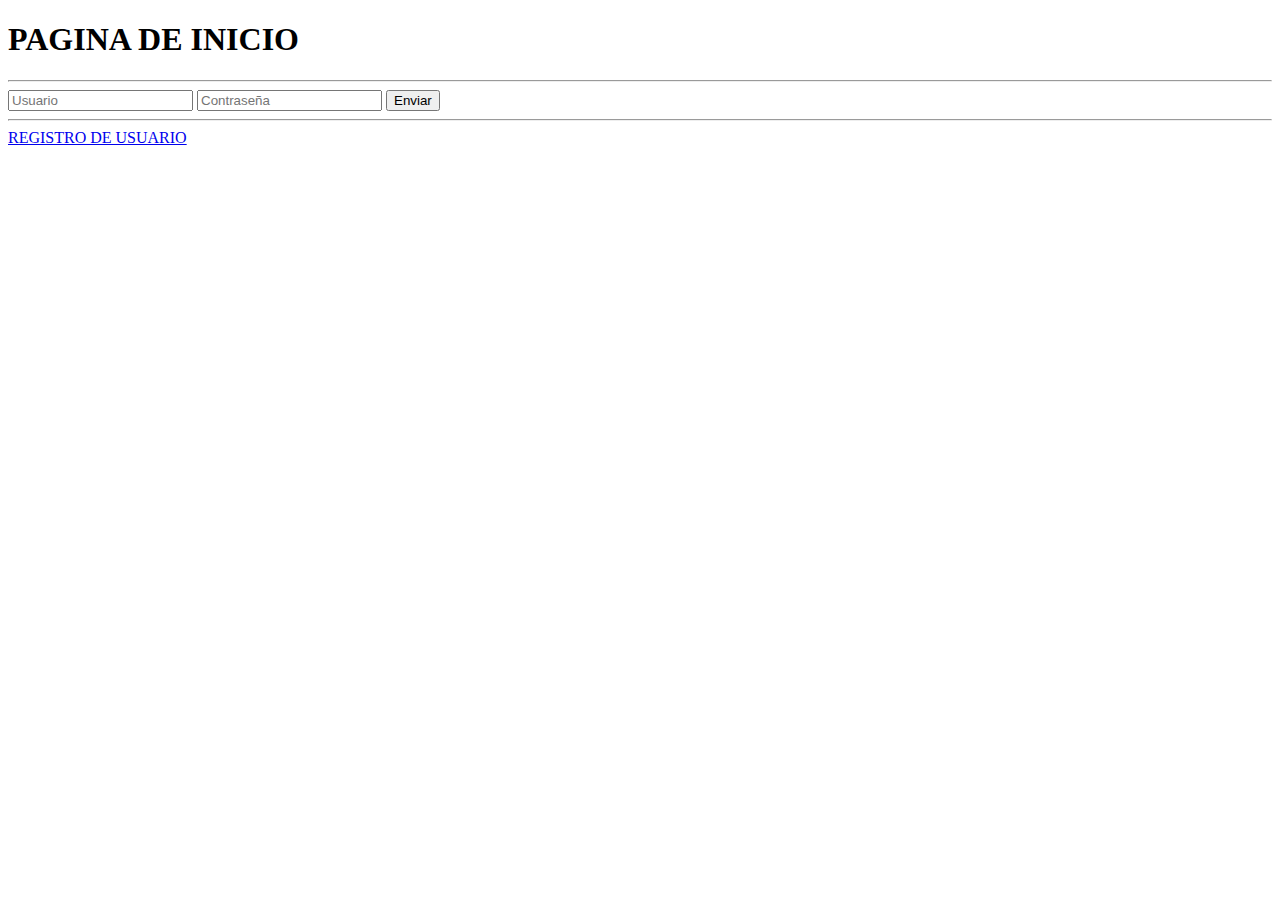
<file: formulario_prueba/main_page.html>
<!DOCTYPE html>
<html lang="en">
<head>
    <link rel="stylesheet" type="text/css" href="C:\Users\DanielPérezOlvera\Downloads\programaweb\programaweb\formulario_prueba">
    <meta charset="UTF-8">
    <meta name="viewport" content="width=device-width, initial-scale=1.0">
    <title>Document</title>
</head>
<body>
    
<div class="wrapper animated bounce">
    <h1>PAGINA DE INICIO</h1>
    <hr>
    <form>
      <label id="icon" for="username"><i class="fa fa-user"></i></label>
      <input type="text" placeholder="Usuario" id="usuario">
      <label id="icon" for="password"><i class="fa fa-key"></i></label>
      <input type="password" placeholder="Contraseña" id="contrasena">
      <input type="submit" value="Enviar">
      <hr>
      <div class="crtacc"><a href="#">REGISTRO DE USUARIO</a></div>
    </form>
  </div>
</body>
</html>
</file>
